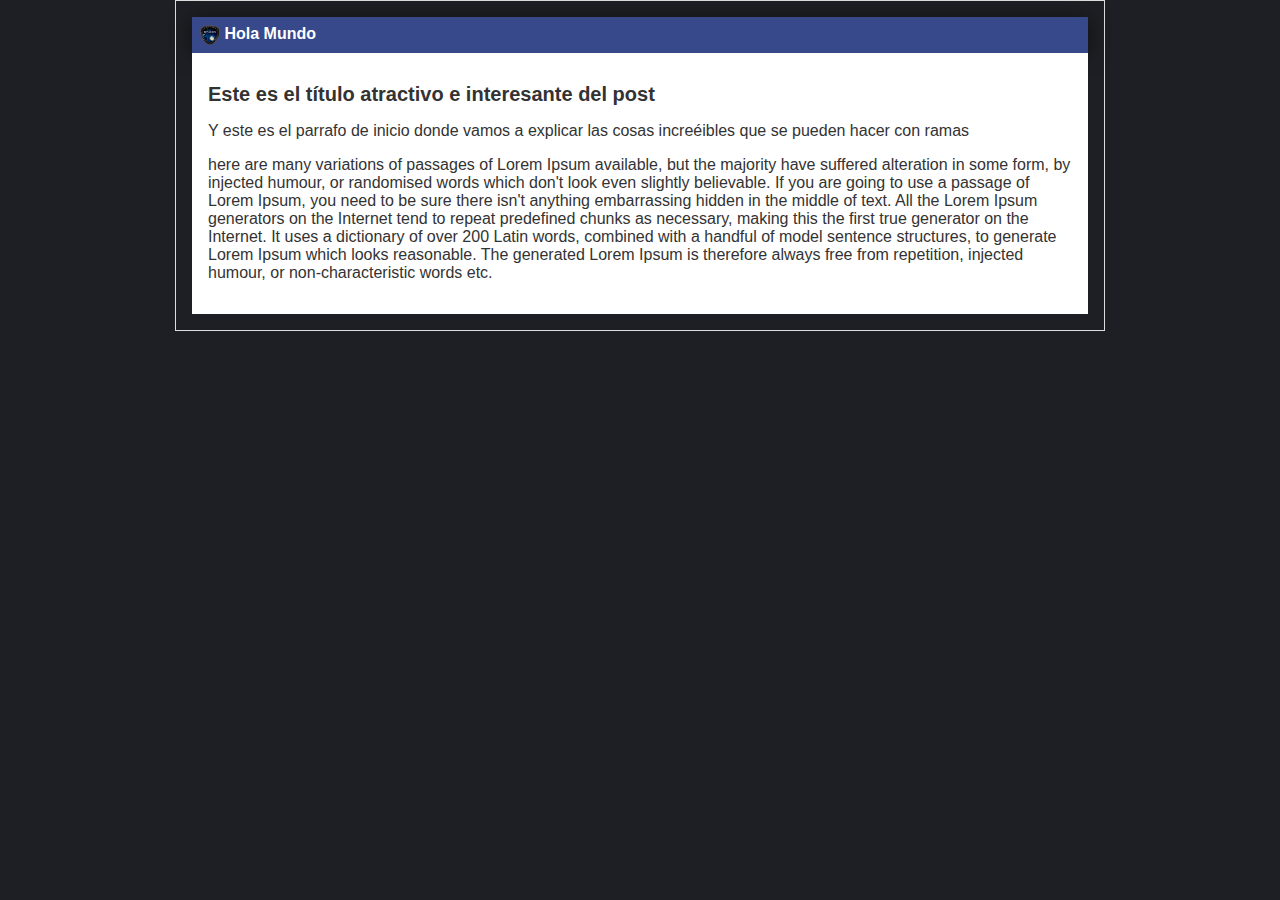
<file: Git-GitHub/htmlTest.html>
<html>
    <head>
        <title>Hola Mundo</title>
        <link rel="stylesheet" href="css/styles.css" />
    </head>
    <body>
        <div id="container">
            <div id="cabecera"> 
                <img id="logo" src="img/crs3patch_400403.png" />
                Hola Mundo</div>
            <div id="post">
                <h1>Este es el título atractivo e interesante del post</h1>
                <p>Y este es el parrafo de inicio donde vamos a explicar las cosas increéibles que se pueden hacer con ramas</p>
                <p>here are many variations of passages of Lorem Ipsum available, but the majority have suffered alteration in some form, by injected humour, or randomised words which don't look even slightly believable. If you are going to use a passage of Lorem Ipsum, you need to be sure there isn't anything embarrassing hidden in the middle of text. 
                    All the Lorem Ipsum generators on the Internet tend to repeat predefined chunks as necessary, making this the first true generator on the Internet. 
                    It uses a dictionary of over 200 Latin words, combined with a handful of model sentence structures, to generate Lorem Ipsum which looks reasonable. 
                    The generated Lorem Ipsum is therefore always free from repetition, injected humour, or non-characteristic words etc. </p>
            </div>
        </div>        
    </body>
</html>
</file>
<file: Git-GitHub/css/styles.css>
body
{
    color: #333;
    text-align: center;
    font-family: Arial, Helvetica, sans-serif;
    font-size: 16px;
    margin: 0;
    padding: 0;
    background: #1e1f24;    
}
#container
{
    width: 70%;
    padding: 1em;
    text-align: left;
    border: 1px solid #DDD;
    margin: 0 auto;
}
#container h1
{
    font-size: 20px;
}
#cabecera
{
    background: #37488b;
    box-shadow: 0px 2px 20px 0px rgba(0,0,0,0.5);
    color: white;
    font-weight: bold;
    margin: 0;
    padding: 0.5em;
}
#cabecera #logo
{
    width: 20px;
    vertical-align: middle;
}
#post
{
    background: white;
    padding: 1em;
}
</file>
